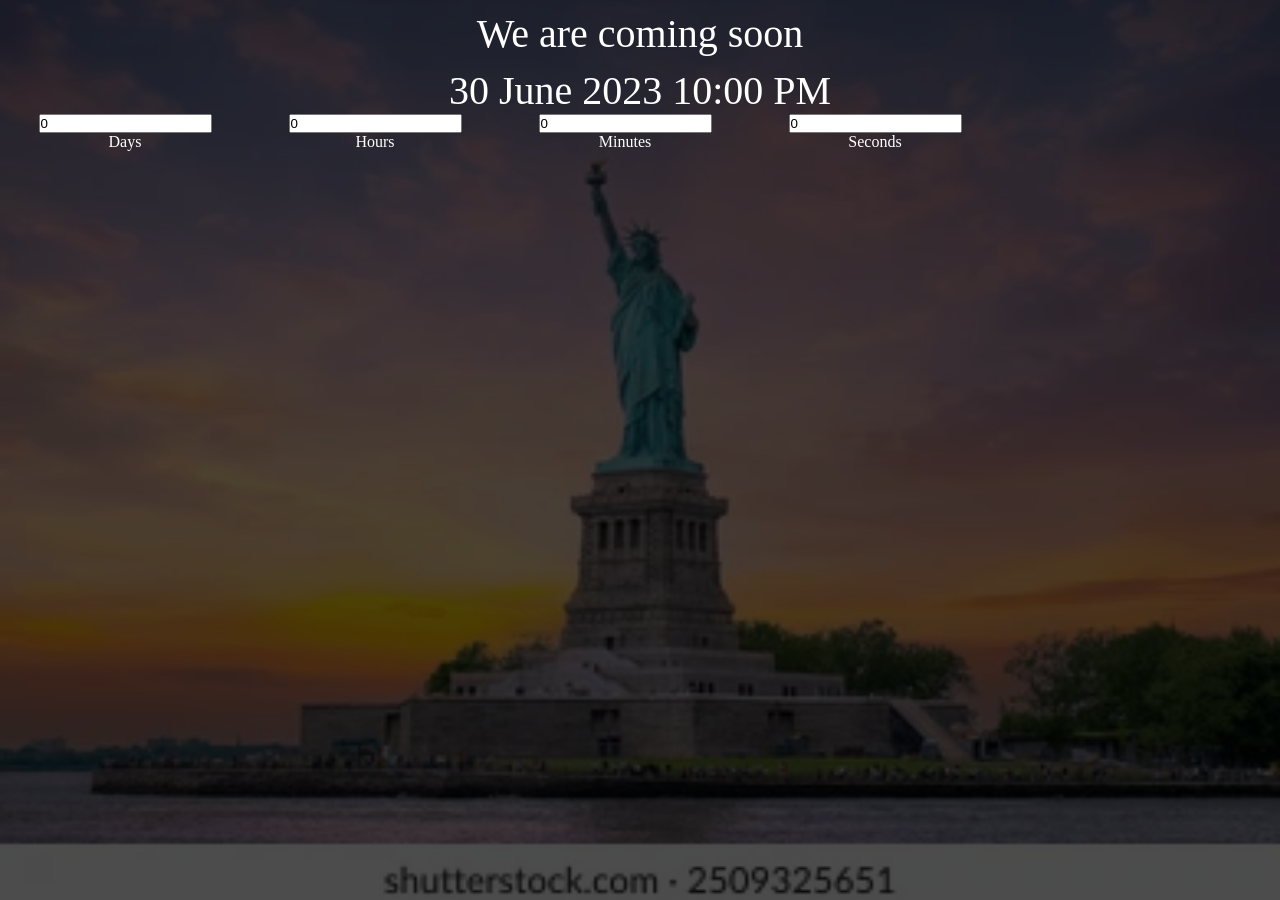
<file: 12-06-2026/javascript/countdown/index.html>
<!DOCTYPE html>
<html lang='en'>
<head>
    <meta charset='utf-8'>
    <meta name='viewport' content='width=device-width, initial-scale=1'>
    <title>Document</title>
    <link rel='stylesheet' href='css/custom.css'>
</head>
<body>
    <div class="main">
        <div class="overlay">
            <div class = "title">
                We are coming soon</div>
            <div class = "title" id="end-date">20 march 2022 10:00 PM
            </div>
            <div class="col">
                <div>
                    <input type="text" readonly value =0 >
                                        <br>
                    <label for="">Days</label>
                </div>
                <div>
                    <input type="text" readonly value =0 >
                                        <br>
                    <label for="">Hours</label>

                </div>
                <div>
                    <input type="text" readonly value =0 >
                                        <br>
                    <label for="">Minutes</label>
                </div>
                <div>
                    <input type="text" readonly value =0 >
                                        <br>
                    <label for="">Seconds</label>
                </div>
            </div>
        </div>
    </div>
    <script src='js/app.js'></script>
</body>
</html>
</file>
<file: 12-06-2026/javascript/countdown/css/custom.css>
*{
    margin:0;
    padding:0;
    box-sizing:border-box;
}

.main{
    width:100%;
    height:100vh;
    /* background: url('../image/bg.jpg');  */
    background: url('../image/statue.webp') center center; 
    background-size:cover;
}

.overlay{
    width:100%;
    height:100%;
    display:flex;
    color: white;
    flex-direction: column;
    background-color:rgba(0,0,0,0.7);
}
.title{
    margin-top: 10px;
    color: white;
    text-align: center;
    font-size: 2.5rem;
}
.col{
    width: 1000px;
    height: 100px;
    display: flex;
    /* border: 1px red solid; */
    text-align: center;
    justify-content: center;
    color: white;
}
.col div{
    width: 250px;
    text-align: center;
}
.input{
    height:50px;
    width: 60%;
}
</file>
